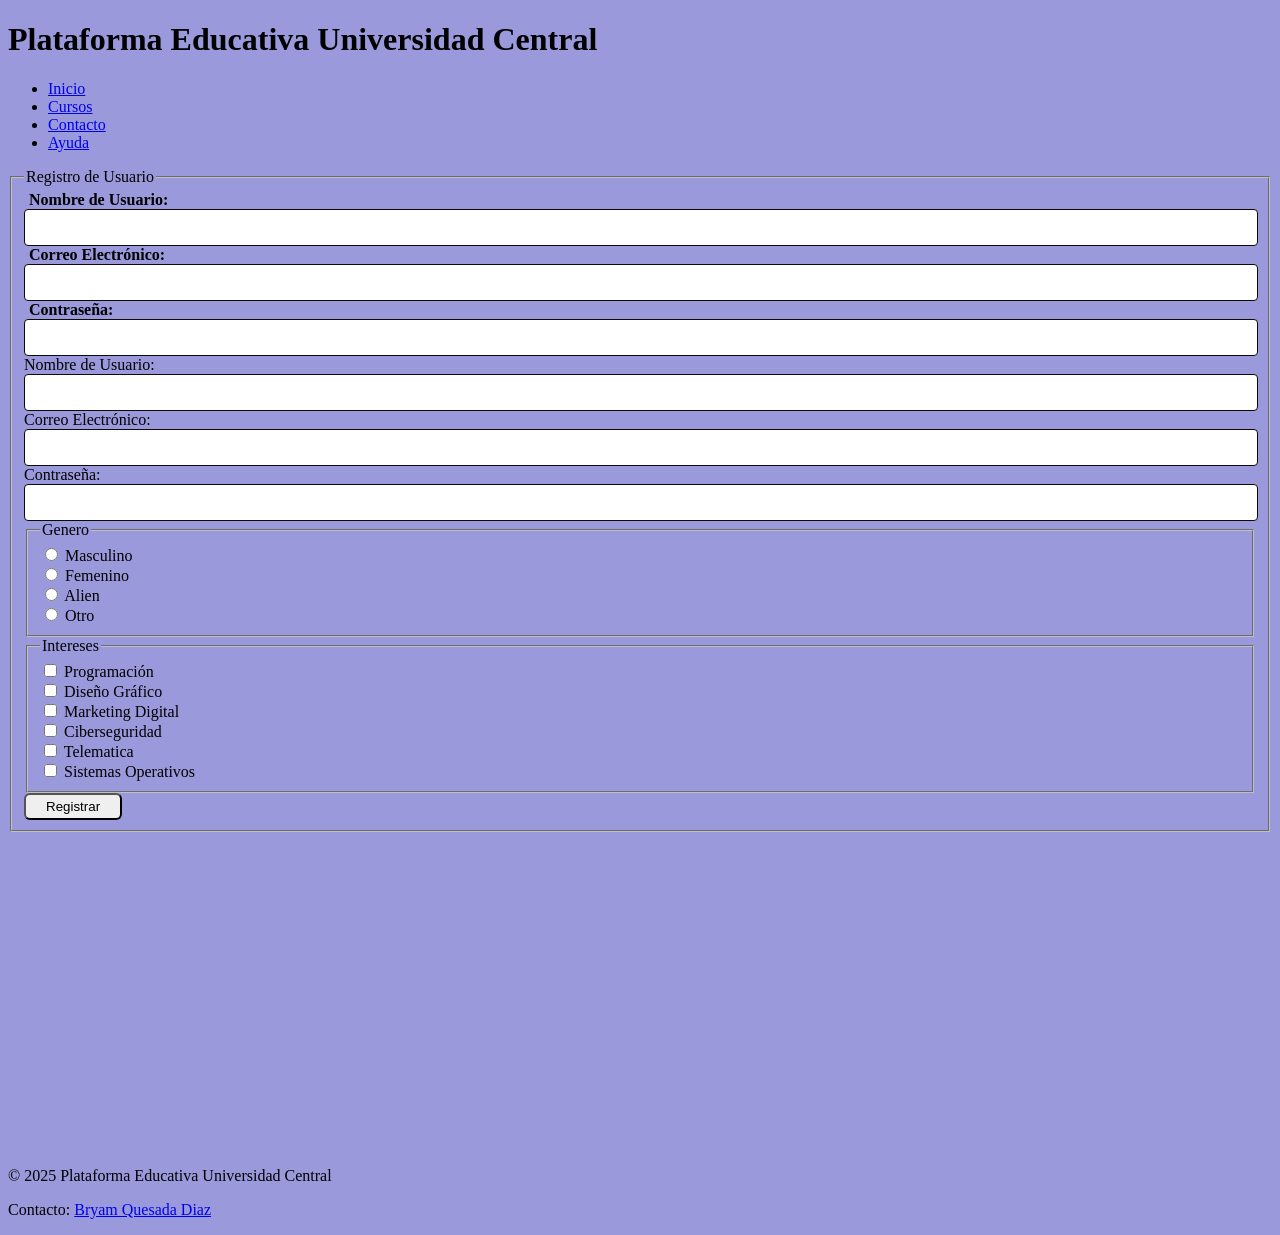
<file: Lab_3/index.html>
<!-- # tipo de documento -->
<!DOCTYPE html>

<!-- # lenguaje de la pagina -->
<html lang="en"> 

  <head>
    <meta charset="UTF-8" />
    <meta name="viewport" content="width=device-width, initial-scale=1.0" />
    <title>Lab_03</title>

  <style>
    body{
      background-color: rgba(93, 93, 198, 0.623);
      /* Color de fondo de la pagina */
    }
    .form-group label {
      display: block;
      margin-left: 5px;
      font-weight: bold;
      /* Estilo de las etiquetas del formulario */
    }
 
    .form-input {
      width: 100%;
      padding: 10px 0;
      border: 1px solid #0f0a0a;
      border-radius: 4px;
      /* Estilo de los campos de entrada del formulario */
    }
 
    .submit-button {
      padding: 4px 20px;
      border-radius: 6px;
      transition: background-color 0.3s ease;
      /* Estilo del botón de envío */
    }
 
    .submit-button:hover {
      background-color: #1f3970;
      /* Un azul más oscuro al pasar el mouse */
    }
  </style>
 

  </head>

  <!-- # cuerpo de la pagina -->
  <body>
   
    <header>
      <h1>Plataforma Educativa Universidad Central</h1>
    </header>


    <!-- # barra de navegacion -->
    <nav>

      <ul>
        <li><a href="#">Inicio</a></li>
        <li><a href="#">Cursos</a></li>
        <li><a href="#">Contacto</a></li>
        <li><a href="#">Ayuda</a></li>
      </ul>

    </nav>

    <main>

      <form action="#" method="post">

        <!-- # formulario de registro -->
        <fieldset>

          <legend>Registro de Usuario</legend>

          <div class="form-group">

            <label for="username">Nombre de Usuario:</label>
            <input class="form-input" type="text" id="username" name="username" required>
 
            <label for="email">Correo Electrónico:</label>
            <input class="form-input" type="email" id="email" name="email" required>
 
            <label for="password">Contraseña:</label>
            <input class="form-input" type="password" id="password" name="password" required>
 

          </div>

          <label for="username">Nombre de Usuario:</label>
          <input class="form-input" type="text" id="username" name="username" required>
 
          <label for="email">Correo Electrónico:</label>
          <input class="form-input" type="email" id="email" name="email" required>
 
          <label for="password">Contraseña:</label>
          <input class="form-input" type="password" id="password" name="password" required>
 

          <fieldset>
            <legend>Genero</legend>
            <div>
              <div>
                <input type="radio" value="m" name="Genero" id="g-m">
                <label for="g-m">Masculino</label>
              </div>
              <div>
                <input type="radio" value="f" name="Genero" id="g-f">
                <label for="g-f">Femenino</label>
              </div>
              <div>
                <input type="radio" value="a" name="Genero" id="g-a">
                <label for="g-a">Alien</label>
              </div>
              <div>
                <input type="radio" value="o" name="Genero" id="g-o">
                <label for="g-o">Otro</label>
              </div>
            </div>
          </fieldset>

          <fieldset>


            <legend>Intereses</legend>
            <div>
              <div>
                <input type="checkbox" name="intereses" id="interes1">
                <label for="interes1">Programación</label>
              </div>
              <div>
                <input type="checkbox" name="intereses" id="interes2">
                <label for="interes2">Diseño Gráfico</label>
              </div>
              <div>
                <input type="checkbox" name="intereses" id="interes3">
                <label for="interes3">Marketing Digital</label>
              </div>
              <div>
                <input type="checkbox" name="intereses" id="interes4">
                <label for="interes4">Ciberseguridad</label>
              </div>
              <div>
                <input type="checkbox" name="intereses" id="interes5">
                <label for="interes5">Telematica</label>
              </div>
              <div>
                <input type="checkbox" name="intereses" id="interes6">
                <label for="interes6">Sistemas Operativos</label>
              </div>
            </div>
          </fieldset>

          <button class="submit-button" type="submit">Registrar</button>

        </fieldset>

      </form>
 

      <!-- # video de youtube -->  
      <section id="video-section">

        <iframe width="560" height="315" src="https://www.youtube.com/embed/CxKWTzr-k6s?si=87kRa0ZpWQqpY8VB" title="YouTube video player" frameborder="0" allow="accelerometer; autoplay; clipboard-write; encrypted-media; gyroscope; picture-in-picture; web-share" referrerpolicy="strict-origin-when-cross-origin" allowfullscreen></iframe>

      </section>

    </main>

    <!-- # pie de pagina -->
    <footer>
      <p>&copy; 2025 Plataforma Educativa Universidad Central</p>
      <p>Contacto: <a href="bryamquesadadiaz@gmail.com">Bryam Quesada Diaz</p>
    </footer>

  </body>

</html>
</file>
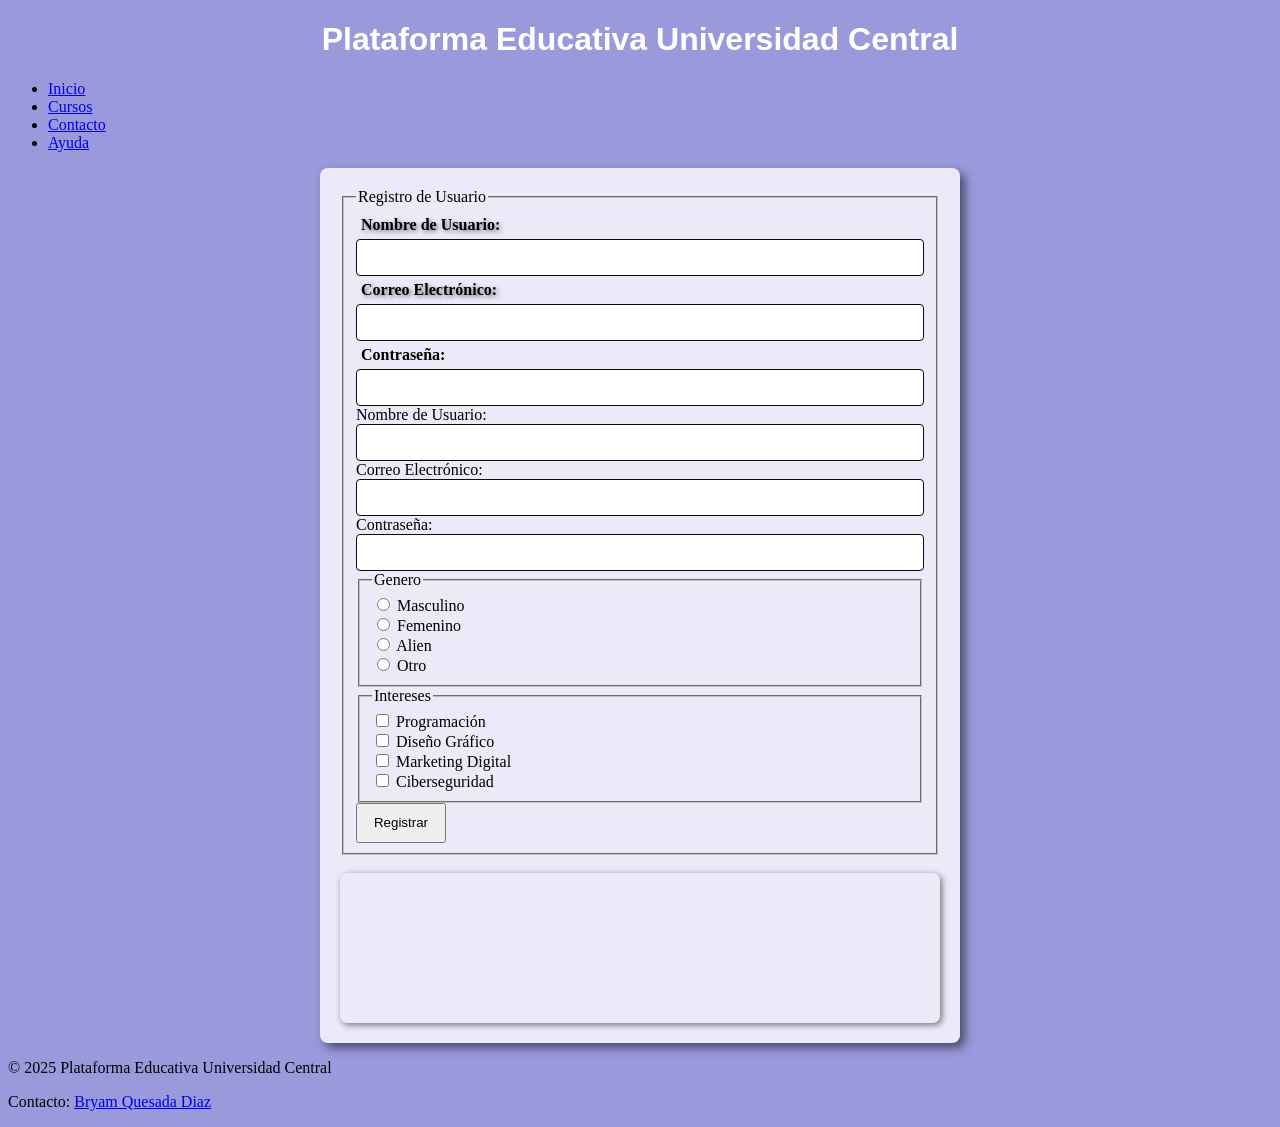
<file: Lab_4/index.html>
<!-- # tipo de documento -->
<!DOCTYPE html>

<!-- # lenguaje de la pagina -->
<html lang="en"> 

  <head>
    <meta charset="UTF-8" />
    <meta name="viewport" content="width=device-width, initial-scale=1.0" />
    <title>Lab_04</title>

    <link rel="stylesheet" href="estilos.css" />
 
  </head>

  <!-- # cuerpo de la pagina -->
  <body>
   
    <header>
      <h1>Plataforma Educativa Universidad Central</h1>
    </header>


    <!-- # barra de navegacion -->
    <nav>

      <ul>
        <li><a href="#">Inicio</a></li>
        <li><a href="#">Cursos</a></li>
        <li><a href="#">Contacto</a></li>
        <li><a href="#">Ayuda</a></li>
      </ul>

    </nav>

    <main>

      <form action="#" method="post">

        <!-- # formulario de registro -->
        <fieldset>

          <legend>Registro de Usuario</legend>

          <div class="form-group">

            <label class="text" for="username">Nombre de Usuario:</label>
            <input class="form-input" type="text" id="username" name="username" required>
 
            <label class="text" for="email">Correo Electrónico:</label>
            <input class="form-input" type="email" id="email" name="email" required>
 
            <label for="password">Contraseña:</label>
            <input class="form-input" type="password" id="password" name="password" required>
 

          </div>

          <label for="username">Nombre de Usuario:</label>
          <input class="form-input" type="text" id="username" name="username" required>
 
          <label for="email">Correo Electrónico:</label>
          <input class="form-input" type="email" id="email" name="email" required>
 
          <label for="password">Contraseña:</label>
          <input class="form-input" type="password" id="password" name="password" required>
 

          <fieldset>
            <legend>Genero</legend>
            <div>
              <div>
                <input type="radio" value="m" name="Genero" id="g-m">
                <label for="g-m">Masculino</label>
              </div>
              <div>
                <input type="radio" value="f" name="Genero" id="g-f">
                <label for="g-f">Femenino</label>
              </div>
              <div>
                <input type="radio" value="a" name="Genero" id="g-a">
                <label for="g-a">Alien</label>
              </div>
              <div>
                <input type="radio" value="o" name="Genero" id="g-o">
                <label for="g-o">Otro</label>
              </div>
            </div>
          </fieldset>

          <fieldset>

            <legend>Intereses</legend>
            <div>
              <div>
                <input type="checkbox" name="intereses" id="interes1">
                <label for="interes1">Programación</label>
              </div>
              <div>
                <input type="checkbox" name="intereses" id="interes2">
                <label for="interes2">Diseño Gráfico</label>
              </div>
              <div>
                <input type="checkbox" name="intereses" id="interes3">
                <label for="interes3">Marketing Digital</label>
              </div>
              <div>
                <input type="checkbox" name="intereses" id="interes4">
                <label for="interes4">Ciberseguridad</label>
              </div>
            </div>
          </fieldset>

          <button class="elemento" class="submit-button" type="submit">Registrar</button>

        </fieldset>

      </form>
 

      <!-- # video de youtube -->  
      <section id="video-section">

        <iframe src="https://www.youtube.com/embed/1wQ3ozoE5Qg?si=Dk6p6vIsELsiXvYl" title="YouTube video player" frameborder="0" allow="accelerometer; autoplay; clipboard-write; encrypted-media; gyroscope; picture-in-picture; web-share" referrerpolicy="strict-origin-when-cross-origin"></iframe>

      </section>

    </main>

    <!-- # pie de pagina -->
    <footer>
      <p>&copy; 2025 Plataforma Educativa Universidad Central</p>
      <p>Contacto: <a href="bryamquesadadiaz@gmail.com">Bryam Quesada Diaz</p>
    </footer>

  </body>

</html>
</file>
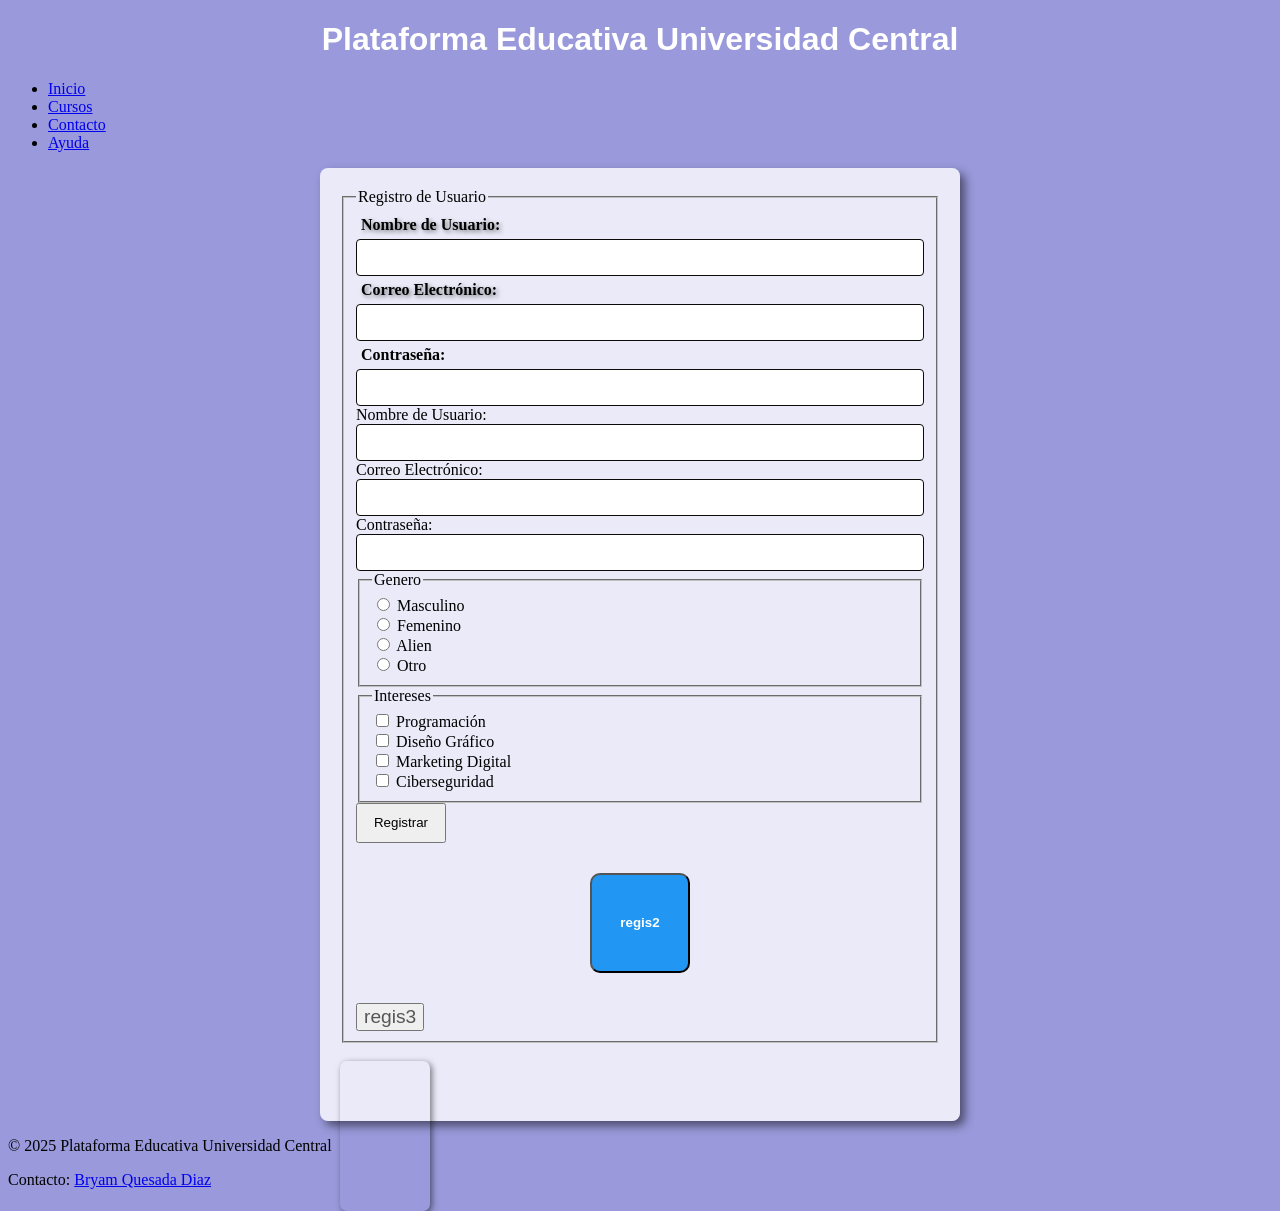
<file: Lab_5/index.html>
<!DOCTYPE html>
<html lang="es">
<head>
    <meta charset="UTF-8">
    <meta name="viewport" content="width=device-width, initial-scale=1.0">
    <title>Ejemplo de Sombras y Transiciones en CSS</title>
    <link rel="stylesheet" href="estilos.css"> </head>
<body>


           <header>
      <h1>Plataforma Educativa Universidad Central</h1>
    </header>


    <!-- # barra de navegacion -->
    <nav>

      <ul>
        <li><a href="#">Inicio</a></li>
        <li><a href="#">Cursos</a></li>
        <li><a href="#">Contacto</a></li>
        <li><a href="#">Ayuda</a></li>
      </ul>

    </nav>

    <main>

      <form action="#" method="post">

        <!-- # formulario de registro -->
        <fieldset>

          <legend>Registro de Usuario</legend>

          <div class="form-group">

            <label class="text" for="username">Nombre de Usuario:</label>
            <input class="form-input" type="text" id="username" name="username" required>
 
            <label class="text" for="email">Correo Electrónico:</label>
            <input class="form-input" type="email" id="email" name="email" required>
 
            <label for="password">Contraseña:</label>
            <input class="form-input" type="password" id="password" name="password" required>
 

          </div>

          <label for="username">Nombre de Usuario:</label>
          <input class="form-input" type="text" id="username" name="username" required>
 
          <label for="email">Correo Electrónico:</label>
          <input class="form-input" type="email" id="email" name="email" required>
 
          <label for="password">Contraseña:</label>
          <input class="form-input" type="password" id="password" name="password" required>
 

          <fieldset>
            <legend>Genero</legend>
            <div>
              <div>
                <input type="radio" value="m" name="Genero" id="g-m">
                <label for="g-m">Masculino</label>
              </div>
              <div>
                <input type="radio" value="f" name="Genero" id="g-f">
                <label for="g-f">Femenino</label>
              </div>
              <div>
                <input type="radio" value="a" name="Genero" id="g-a">
                <label for="g-a">Alien</label>
              </div>
              <div>
                <input type="radio" value="o" name="Genero" id="g-o">
                <label for="g-o">Otro</label>
              </div>
            </div>
          </fieldset>

          <fieldset>

            <legend>Intereses</legend>
            <div>
              <div>
                <input type="checkbox" name="intereses" id="interes1">
                <label for="interes1">Programación</label>
              </div>
              <div>
                <input type="checkbox" name="intereses" id="interes2">
                <label for="interes2">Diseño Gráfico</label>
              </div>
              <div>
                <input type="checkbox" name="intereses" id="interes3">
                <label for="interes3">Marketing Digital</label>
              </div>
              <div>
                <input type="checkbox" name="intereses" id="interes4">
                <label for="interes4">Ciberseguridad</label>
              </div>
            </div>
          </fieldset>

          <button class="elemento" class="submit-button" type="submit">Registrar</button>

          <button class="transition-box" class="submit-button" type="submit">regis2</button>

          <button class="transition-text" class="submit-button" type="submit">regis3</button>


        </fieldset>

      </form>
 

      <!-- # video de youtube -->  
      <section class="elemento" id="video-section">

        <iframe src="https://www.youtube.com/embed/1wQ3ozoE5Qg?si=Dk6p6vIsELsiXvYl" title="YouTube video player" frameborder="0" allow="accelerometer; autoplay; clipboard-write; encrypted-media; gyroscope; picture-in-picture; web-share" referrerpolicy="strict-origin-when-cross-origin"></iframe>

      </section>

    </main>

    <!-- # pie de pagina -->
    <footer>
      <p>&copy; 2025 Plataforma Educativa Universidad Central</p>
      <p>Contacto: <a href="bryamquesadadiaz@gmail.com">Bryam Quesada Diaz</p>
    </footer>

</body>
</html>
</file>
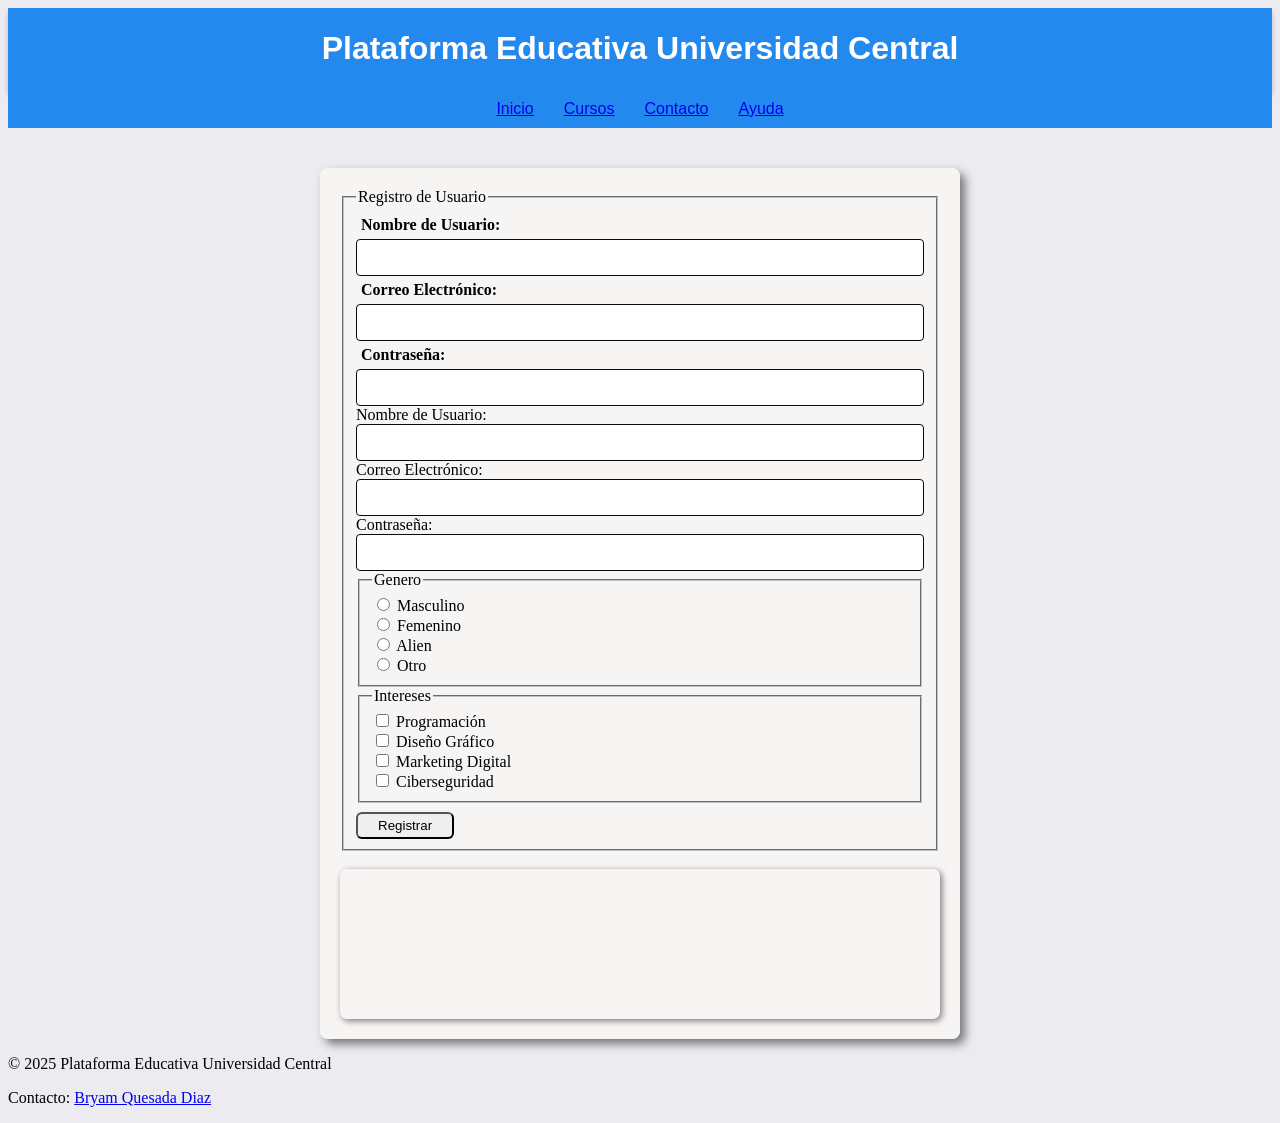
<file: Proyecto/index.html>
<!-- # tipo de documento -->
<!DOCTYPE html>

<!-- # lenguaje de la pagina -->
<html lang="en"> 

  <head>
    <meta charset="UTF-8" />
    <meta name="viewport" content="width=device-width, initial-scale=1.0" />
    <title>Lab_04</title>

    <link rel="stylesheet" href="styles.css" />
 
  </head>

  <!-- # cuerpo de la pagina -->
  <body>
   
    <header class="main-header" class="header-content">
      <h1>Plataforma Educativa Universidad Central</h1>
    </header>


    <!-- # barra de navegacion -->
    <nav class="nav-links" class="main-header" class="header-content">

      <td>
        <th><a href="#">Inicio</a></th>
        <th><a href="#">Cursos</a></th>
        <th><a href="#">Contacto</a></th>
        <th><a href="#">Ayuda</a><th></th>
      </td>

    </nav>

    

    <main>

      <form action="#" method="post">

        <!-- # formulario de registro -->
        <fieldset>

          <legend>Registro de Usuario</legend>

          <div class="form-group">

            <label for="username">Nombre de Usuario:</label>
            <input class="form-input" type="text" id="username" name="username" required>
 
            <label for="email">Correo Electrónico:</label>
            <input class="form-input" type="email" id="email" name="email" required>
 
            <label for="password">Contraseña:</label>
            <input class="form-input" type="password" id="password" name="password" required>
 

          </div>

          <label for="username">Nombre de Usuario:</label>
          <input class="form-input" type="text" id="username" name="username" required>
 
          <label for="email">Correo Electrónico:</label>
          <input class="form-input" type="email" id="email" name="email" required>
 
          <label for="password">Contraseña:</label>
          <input class="form-input" type="password" id="password" name="password" required>
 

          <fieldset>
            <legend>Genero</legend>
            <div>
              <div>
                <input type="radio" value="m" name="Genero" id="g-m">
                <label for="g-m">Masculino</label>
              </div>
              <div>
                <input type="radio" value="f" name="Genero" id="g-f">
                <label for="g-f">Femenino</label>
              </div>
              <div>
                <input type="radio" value="a" name="Genero" id="g-a">
                <label for="g-a">Alien</label>
              </div>
              <div>
                <input type="radio" value="o" name="Genero" id="g-o">
                <label for="g-o">Otro</label>
              </div>
            </div>
          </fieldset>

          <fieldset>

            <legend>Intereses</legend>
            <div>
              <div>
                <input type="checkbox" name="intereses" id="interes1">
                <label for="interes1">Programación</label>
              </div>
              <div>
                <input type="checkbox" name="intereses" id="interes2">
                <label for="interes2">Diseño Gráfico</label>
              </div>
              <div>
                <input type="checkbox" name="intereses" id="interes3">
                <label for="interes3">Marketing Digital</label>
              </div>
              <div>
                <input type="checkbox" name="intereses" id="interes4">
                <label for="interes4">Ciberseguridad</label>
              </div>
            </div>
          </fieldset>

          <button class="submit-button" type="submit">Registrar</button>

        </fieldset>

      </form>
 

      <!-- # video de youtube -->  
      <section id="video-section">

        <iframe src="https://www.youtube.com/embed/CxKWTzr-k6s?si=87kRa0ZpWQqpY8VB" title="YouTube video player" frameborder="0" allow="accelerometer; autoplay; clipboard-write; encrypted-media; gyroscope; picture-in-picture; web-share" referrerpolicy="strict-origin-when-cross-origin" allowfullscreen></iframe>

      </section>

    </main>

    <!-- # pie de pagina -->
    <footer>
      <p>&copy; 2025 Plataforma Educativa Universidad Central</p>
      <p>Contacto: <a href="bryamquesadadiaz@gmail.com">Bryam Quesada Diaz</p>
    </footer>

  </body>

</html>
</file>
<file: Lab_4/estilos.css>
body{
      background-color: rgba(93, 93, 198, 0.623);
      /* Color de fondo de la pagina */
    }
    .form-group label {
      margin-top: 5px;
      margin-bottom: 5px;
      display: block;
      margin-left: 5px;
      font-weight: bold;
      /* Estilo de las etiquetas del formulario */
    }
 
    .form-input {
      box-sizing: border-box;
      width: 100%;
      padding: 10px 0;
      border: 1px solid #0f0a0a;
      border-radius: 4px;
      /* Estilo de los campos de entrada del formulario */
    }

    .form-input:focus {
      border-color: #f70438;
      outline: none;
      /* Cambia el color del borde al enfocar */
    }
 
    .submit-button {
      padding: 4px 20px;
      border-radius: 6px;
      transition: background-color 0.3s ease;
      margin-top: 9px;

      /* Estilo del botón de envío */
    }
 
    .submit-button:hover {
      background-color: #1f3970;
      /* Un azul más oscuro al pasar el mouse */
    }

    h1 {
      text-align: center;
      color: #fff;
      font-family: 'Arial', sans-serif;
      /* Estilo del título principal */
    }

    main {
      width: 50%;
      max-width: 600px;
      margin: auto;
      padding: 20px;
      background-color: rgba(255, 255, 255, 0.8);
      border-radius: 8px;
      box-shadow: 5px 5px 10px rgba(0, 0, 0, 0.5); 
      /* Estilo del contenedor principal */
    }

    #video-section iframe{
      width: 100%;
      height: auto;
      max-width: 800px;
      display: flex;
      border-radius: 7px;
      justify-content: center;
      align-items: center;
      margin-top: 18px;
      box-shadow: 2px 2px 6px rgba(0, 0, 0, 0.5); 
      /* Estilo de la sección del video */
    }

    .flex-container {
      display: flex;
      flex-wrap: wrap;
      /* Estilo del contenedor flexible */
    }

    .text {
      text-shadow: 2px 2px 4px rgba(0, 0, 0, 0.5); /* Sombra con desplazamiento y desenfoque */
    }
  
    .elemento {
     width: 90px;
     height: 40px;
     align-items: center;
     transition: width 0.5s ease-in-out, background-color 1s linear;
    }

    .elemento:hover {
      width: 230px;
      height: 50px;
      align-items: center;
    }
</file>
<file: Lab_5/estilos.css>
body{
      background-color: rgba(93, 93, 198, 0.623);
      /* Color de fondo de la pagina */
    }
    .form-group label {
      margin-top: 5px;
      margin-bottom: 5px;
      display: block;
      margin-left: 5px;
      font-weight: bold;
      /* Estilo de las etiquetas del formulario */
    }
 
    .form-input {
      box-sizing: border-box;
      width: 100%;
      padding: 10px 0;
      border: 1px solid #0f0a0a;
      border-radius: 4px;
      /* Estilo de los campos de entrada del formulario */
    }

    .form-input:focus {
      border-color: #f70438;
      outline: none;
      /* Cambia el color del borde al enfocar */
    }
 
    .submit-button {
      padding: 4px 20px;
      border-radius: 6px;
      transition: background-color 0.3s ease;
      margin-top: 9px;

      /* Estilo del botón de envío */
    }
 
    .submit-button:hover {
      background-color: #1f3970;
      /* Un azul más oscuro al pasar el mouse */
    }

    h1 {
      text-align: center;
      color: #fff;
      font-family: 'Arial', sans-serif;
      /* Estilo del título principal */
    }

    main {
      width: 50%;
      max-width: 600px;
      margin: auto;
      padding: 20px;
      background-color: rgba(255, 255, 255, 0.8);
      border-radius: 8px;
      box-shadow: 5px 5px 10px rgba(0, 0, 0, 0.5); 
      /* Estilo del contenedor principal */
    }

    #video-section iframe{
      width: 100%;
      height: auto;
      max-width: 800px;
      display: flex;
      border-radius: 7px;
      justify-content: center;
      align-items: center;
      margin-top: 18px;
      box-shadow: 2px 2px 6px rgba(0, 0, 0, 0.5); 
      /* Estilo de la sección del video */
    }

    .flex-container {
      display: flex;
      flex-wrap: wrap;
      /* Estilo del contenedor flexible */
    }

    .text {
      text-shadow: 2px 2px 4px rgba(0, 0, 0, 0.5); /* Sombra con desplazamiento y desenfoque */
    }
  
    .elemento {
     width: 90px;
     height: 40px;
     align-items: center;
     transition: width 0.5s ease-in-out, background-color 1s linear;
    }

    .elemento:hover {
      width: 230px;
      height: 50px;
      align-items: center;
    }

    .transition-box {
    width: 100px;
    height: 100px;
    background-color: #2196F3;
    margin: 30px auto;
    border-radius: 10px;
    display: flex;
    justify-content: center;
    align-items: center;
    color: white;
    font-weight: bold;
    cursor: pointer;
    transition: background-color 0.5s ease-in-out, transform 0.5s ease-in-out;
   }

.transition-box:hover {
    background-color: #FF5722;
    color: rgb(49, 247, 10);
    transform: scale(1.1);
}

.transition-text {
    font-size: 1.2em;
    color: #555;
    transition: color 0.7s ease, font-size 0.7s ease;
    cursor: pointer;
}

.transition-text:hover {
    color: #9C27B0;
    font-size: 1.4em;
}
</file>
<file: Proyecto/styles.css>
body{
      background-color: rgba(223, 223, 232, 0.623);
      /* Color de fondo de la pagina */
    }
    .form-group label {
      margin-top: 5px;
      margin-bottom: 5px;
      display: block;
      margin-left: 5px;
      font-weight: bold;
      /* Estilo de las etiquetas del formulario */
    }
 
    .form-input {
      box-sizing: border-box;
      width: 100%;
      padding: 10px 0;
      border: 1px solid #0f0a0a;
      border-radius: 4px;
      /* Estilo de los campos de entrada del formulario */
    }

    .form-input:focus {
      border-color: #f70438;
      outline: none;
      /* Cambia el color del borde al enfocar */
    }
 
    .submit-button {
      padding: 4px 20px;
      border-radius: 6px;
      transition: background-color 0.3s ease;
      margin-top: 9px;

      /* Estilo del botón de envío */
    }
 
    .submit-button:hover {
      background-color: #1f3970;
      /* Un azul más oscuro al pasar el mouse */
    }

    h1 {
      text-align: center;
      color: #fff;
      font-family: 'Arial', sans-serif;
      /* Estilo del título principal */
    }

    main {
      width: 50%;
      max-width: 600px;
      margin: auto;
      padding: 20px;
      background-color: rgba(248, 245, 245, 0.955);
      border-radius: 8px;
      box-shadow: 5px 5px 10px rgba(0, 0, 0, 0.5); 
      /* Estilo del contenedor principal */
    }

    #video-section iframe{
      width: 100%;
      height: auto;
      max-width: 800px;
      display: flex;
      border-radius: 7px;
      justify-content: center;
      align-items: center;
      margin-top: 18px;
      box-shadow: 2px 2px 6px rgba(0, 0, 0, 0.5); 
      /* Estilo de la sección del video */
    }

    .flex-container {
      display: flex;
      flex-wrap: wrap;
      /* Estilo del contenedor flexible */
    }

    .text {
      text-shadow: 2px 2px 4px rgba(0, 0, 0, 0.5); /* Sombra con desplazamiento y desenfoque */
    }
  
    .elemento {
     width: 100px;
     height: 100px;
     transition: width 0.5s ease-in-out, background-color 1s linear;
    }

    .elemento:hover {
     width: 200px;
    }

    .nav-links {
      display: flex;
      justify-content: center;
      background-color: #2489ee;
      padding: 10px 0;
      gap: 30px;
      margin-top: 40x;
      margin-bottom: 40px;
      font-family: 'Arial', sans-serif;
      color: #f5ecec;
      /* Estilo de los enlaces de navegación */
    }

    .main-header {
        background-color:  #2489ee; /* Rojo del encabezado */
        color: var(--text-color-light);
        padding: 1px 0;
        box-shadow: 0 5px 5px rgba(0,0,0,0.2); /* Sutil sombra */
    }

    .header-content {
        max-width: 1200px; /* Ancho máximo del contenido del encabezado */
        margin: 0 auto;
        display: flex; /* Para alinear elementos en fila */
        justify-content: space-between; /* Espacia los elementos: logo, nav, iconos */
        align-items: center; /* Centra verticalmente los elementos */
        padding: 0 20px; /* Espaciado lateral */
    }
</file>
